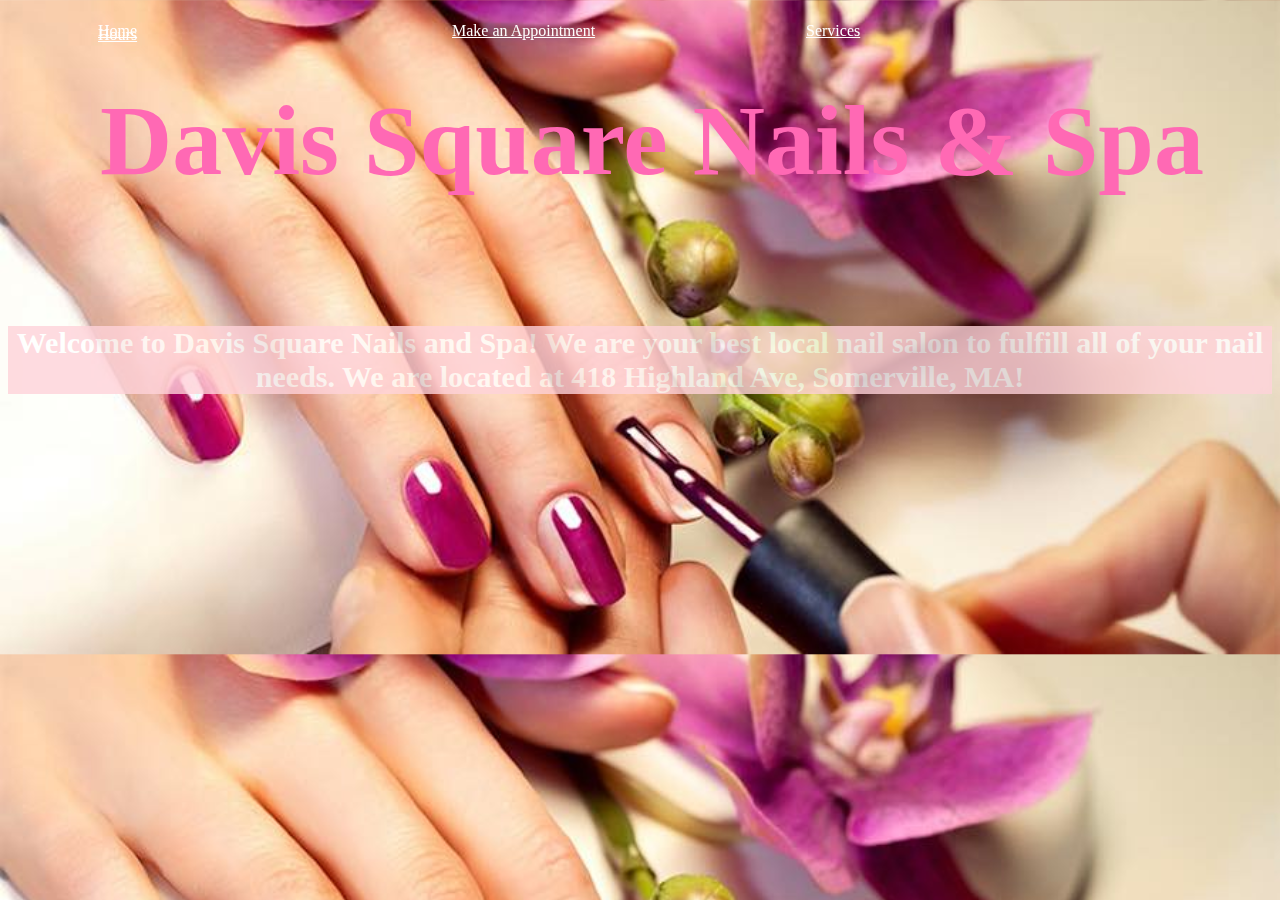
<file: index.html>
<html>
<head>
    <title>Davis Square Nails and Spa</title>
</head>
<link rel="stylesheet" href="style.css">

    <style type="text/css">
        
    #Welcome{
        margin-top: 300px;
        text-align: center;
        color: #FFFFFF;
        border: 1px #000000;
        font-size: 30px;

    }
    #mapLocation iframe{
        text-align: center;
        position: relative;
    }
    .box{
        background-color:#ffd3da;
        width: 100%;
        opacity: 80%;
         
    }


    </style>

    <body>
    
        <h2>Davis Square Nails & Spa</h2>

        <ul class="navbar" id="navigation">
            <li id="navlinks"><a href="index.html">Home</a></li>
            <li id="navlinks"><a href="contact.html">Make an Appointment</a></li>
            <li id="navlinks"><a href="services.html">Services</a></li>
            <li id="navlinks"><a href="hours.html">Hours</a></li>
            
        </ul>
        <div id="boxes" class="box">
        <h3 id="Welcome"> Welcome to Davis Square Nails and Spa!
            We are your best local nail salon to fulfill all of your nail needs.
            We are located at 418 Highland Ave, Somerville, MA!
        </h3>
    </div>
        <iframe id="mapLocation" src="https://www.google.com/maps/embed?pb=!1m18!1m12!1m3!1d2946.4844966256637!2d-71.12425462378621!3d42.39612703282199!2m3!1f0!2f0!3f0!3m2!1i1024!2i768!4f13.1!3m3!1m2!1s0x89e37718addb20a3%3A0xe6d194fe2bdcb414!2sDavis%20Square%20Nails%20%26%20Spa!5e0!3m2!1sen!2sus!4v1707349940177!5m2!1sen!2sus" width=100% height="450" style="border:0;" allowfullscreen="" loading="lazy" referrerpolicy="no-referrer-when-downgrade"></iframe>

    </body>
</html>
</file>
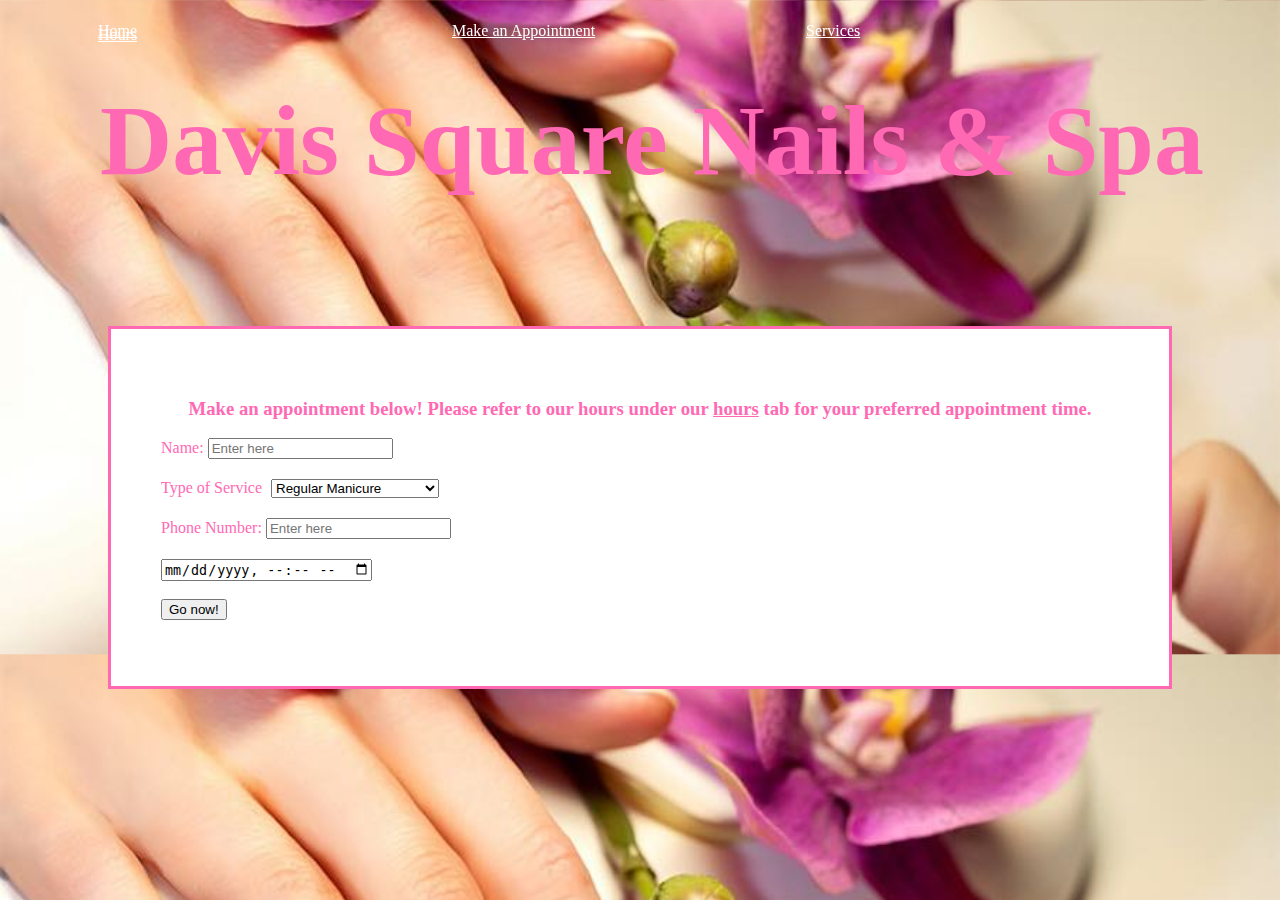
<file: contact.html>
<html>
    <head>
        <title>Make an Appointment</title>
        <link rel="stylesheet" href="style.css">
        <style div="css/text">

        
        h3{
            text-align: center;
            color:#FF69B4;

        }
        select{
            margin-top: 20px;
            margin-left: 5px;
            margin-bottom: 20px;
        }
        #boxes{
            color:white;
        }
        #hourslink{
            color:#FF69B4;
        }
        #hourslink:hover{
            color: #000000;
        }
       

        .box{
            margin-top: 300px; 
            background-color:#FFF;
            padding: 50px;
            border: 3px solid #FF69B4;
            margin-left: 100px;
            margin-right: 100px;
        }
        .box:hover{
            background-color:#CDCDCD;
        }
        .placeholder{
            margin-top: 20px;
        }
        #datepicker{

            margin-top: 20px;
        }
        label{
            color: #FF69B4;
        }
        
        </style>
    </head>
    <body>
        
        <h2>Davis Square Nails & Spa</h2>

        <ul class="navbar" id="navigation">
            <li id="navlinks"><a href="index.html">Home</a></li>
            <li id="navlinks"><a href="contact.html">Make an Appointment</a></li>
            <li id="navlinks"><a href="services.html">Services</a></li>
            <li id="navlinks"><a href="hours.html">Hours</a></li>
            
        </ul>
                <div id="boxes" class="box">
                <h3>Make an appointment below! Please refer to our hours
                    under our <a href="hours.html" id="hourslink">hours</a> tab 
                    for your preferred appointment time.
                </h3>
                <!-- This is the beginning of an appointment form -->
                <form method='get' action="#">
                    <label>Name:</label>
                    <input type="text" placeholder="Enter here"
                    name = 'name' />
                 <br/>
                 <label>Type of Service</label>
                 <select size="1" name="Service">
                    <option>Regular Manicure</option>
                    <option>Pedicure</option>
                    <option>Gel Manicure</option>
                    <option>Acrylic Full Set</option>
                    <option>Acrylic Removal and Set</option>
                    <option>Eyebrow Threading</option>
                </select>
                <br/>
                    <label>Phone Number:</label>
                    <input type="text" placeholder="Enter here"
                    phoneNumber = 'phone' />
                 <br/>
                <input type="datetime-local" id="datepicker">
                <br/>
                <br/>
                <input type='submit' value="Go now!"/>
                <br/>
                
            </div>

                
    </body>
</html>
</file>
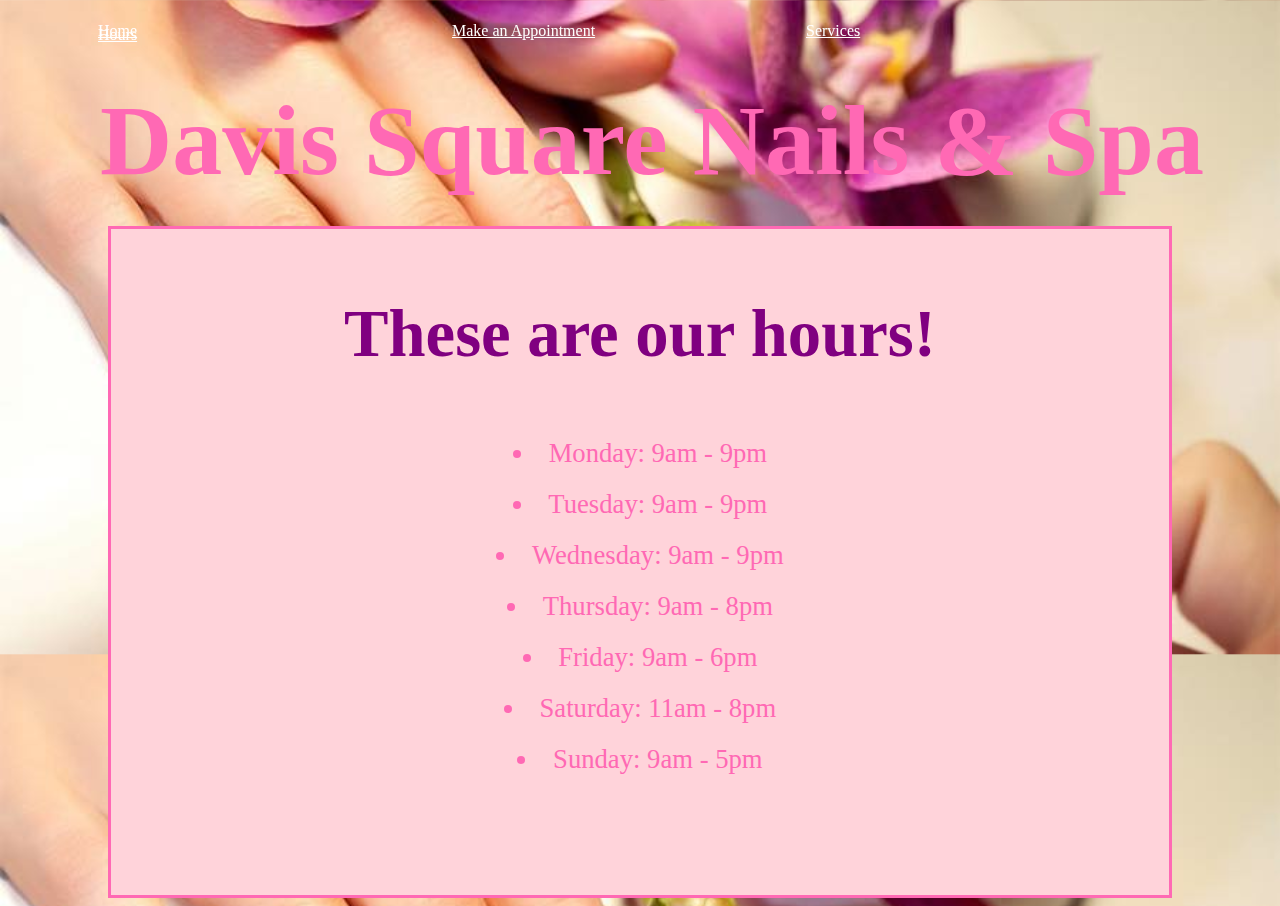
<file: hours.html>
<html>
    <head>
        <title>Hours</title>

        <link rel="stylesheet" href="style.css">

        <style div="css/text">

        #boxes{
            color:white;
        }
        #hourslink{
            color:#FF69B4;
        }
        .hourslink:hover{
            color:#FF69B4;
        }
        .box{
            margin-top: 200px; 
            background-color:#ffd3da;
            border: 3px solid #FF69B4;
            margin-left: 100px;
            margin-right: 100px;
            padding-bottom: 100px;
        }
        .box:hover{
            background-color:#CDCDCD;
        }
       
        div.openhours{
            color:#FF69B4;
            text-align: center;
        }
        #days{
            font-size: 20pt;
            padding-bottom: 20px;
        }
        h3{
            text-align: center;
            font-size: 50pt;
            color: #800080;
        }

        
        </style>
    </head>

    <body>
        
        <h2>Davis Square Nails & Spa</h2>
            <ul class="navbar" id="navigation">
                <li id="navlinks"><a href="index.html">Home</a></li>
                <li id="navlinks"><a href="contact.html">Make an Appointment</a></li>
                <li id="navlinks"><a href="services.html">Services</a></li>
                <li id="navlinks"><a href="hours.html">Hours</a></li>    
            </ul>
                <div id="boxes" class="box">
                <h3>These are our hours!
                </h3>
                <div ul class="OpenHours" id="openhours">
                    <li id="days">Monday: 9am - 9pm</li>
                    <li id="days">Tuesday: 9am - 9pm</li>
                    <li id="days">Wednesday: 9am - 9pm</li>
                    <li id="days">Thursday: 9am - 8pm</li>
                    <li id="days">Friday: 9am - 6pm</li>
                    <li id="days">Saturday: 11am - 8pm</li>
                    <li id="days">Sunday: 9am - 5pm</li>
                </ul>
            </div>

                
    </body>
</html>
</file>
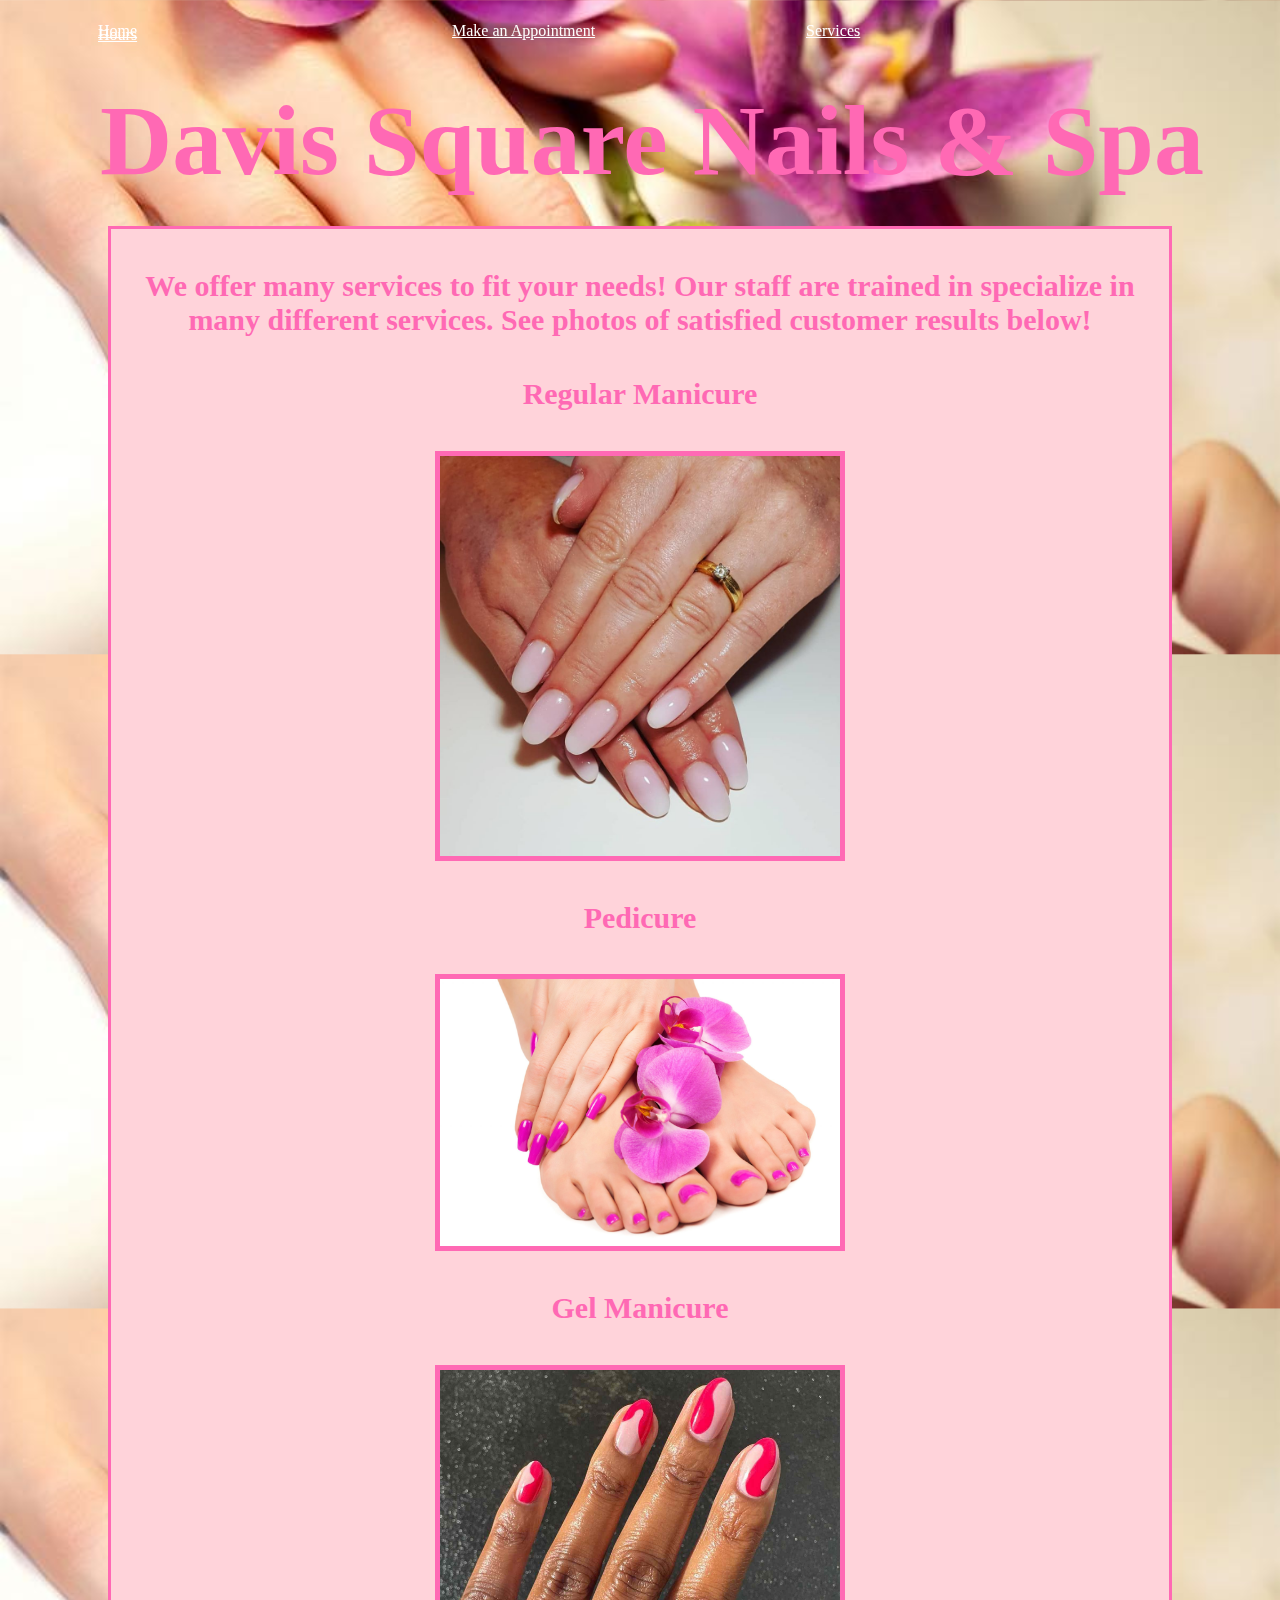
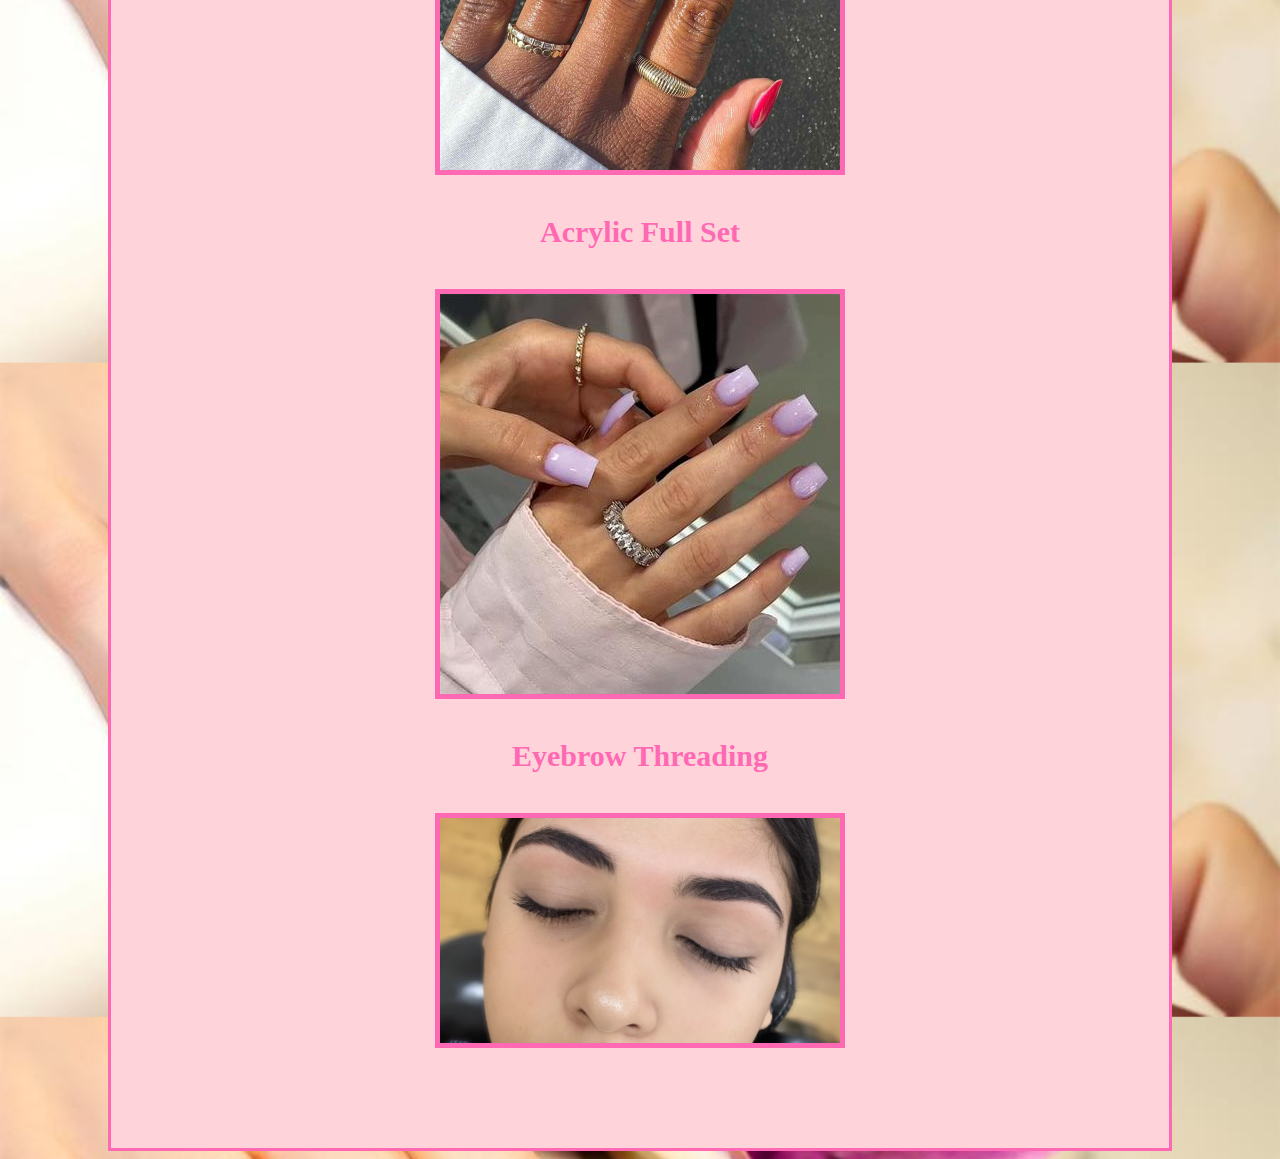
<file: services.html>
<html>
    <head>
        <title>Services</title>
        <link rel="stylesheet" href="style.css">
        <style div="text/css">

            .box{
            margin-top: 200px; 
            background-color:#ffd3da;
            border: 3px solid #FF69B4;
            margin-left: 100px;
            margin-right: 100px;
            padding-bottom: 100px;
    
            }
            h4{
                text-align: center;
                color: #FF69B4;
                font-size: 30px;
                font-family:Georgia, 'Times New Roman', Times, serif;

            }
            img{
                display: block;
                margin-left: auto;
                margin-right: auto;
                border: 5px solid #FF69B4;
            }
            #ManiPic{
                width: 400px;
            }
            #PediPic{
                width: 400px;
            }
            #GelManiPic{
                width: 400px;
            }
            #EyebrowPic{
                width: 400px;
    
            }
        </style>

        <body>
            <h2>Davis Square Nails & Spa</h2>
            <ul class="navbar" id="navigation">
                <li id="navlinks"><a href="index.html">Home</a></li>
                <li id="navlinks"><a href="contact.html">Make an Appointment</a></li>
                <li id="navlinks"><a href="services.html">Services</a></li>
                <li id="navlinks"><a href="hours.html">Hours</a></li>    
            </ul>
                <div id="boxes" class="box">
                    <h4>We offer many services to fit your needs!
                        Our staff are trained in specialize in many different 
                        services. See photos of satisfied customer results below!
                    </h4>
                    <h4 id="Regular Manicure">Regular Manicure</h4>
                    <img id= "ManiPic" src="manicure.jpeg">
                    <h4 id="Pedicure">Pedicure</h4>
                    <img id="PediPic" src="pedicure.jpeg">
                    <h4 id="Gel Manicure">Gel Manicure</h4>
                    <img id="GelManiPic" src="gelmani.jpeg">
                    <h4 id="Acrylic Full Set">Acrylic Full Set</h4>
                    <img id="AcrylicFSPic" src="acrylic.jpg">
                    <h4 id="Eyebrow Threading">Eyebrow Threading</h4>
                    <img id="EyebrowPic" src="eyebrows.webp">


                    </h4>

                </div>
                    





        </body>
</file>
<file: style.css>
body{
    background-image: url('background.nails.jpeg');
    background-size: 100%;


}
h2{
    position: fixed;
    text-align: center;
    font-size: 100px;
    color: #FF69B4;
    top: 0;
    left: 100px;
    max-width: 2000px;
    font-family:Georgia, 'Times New Roman', Times, serif;

}
#navlinks{
    display: inline-block;
    margin-left: 50px;
    margin-right: 200px;
    font-family:Georgia, 'Times New Roman', Times, serif;
    max-width: 2000px;
    width:100px;

}
.navbar a{
    position: fixed;
    width: 100%;
    color:#FFF;

    
}
#navigation{
max-width: 1500px;
}
a:hover{
    color:#FF69B4;
}
</file>
